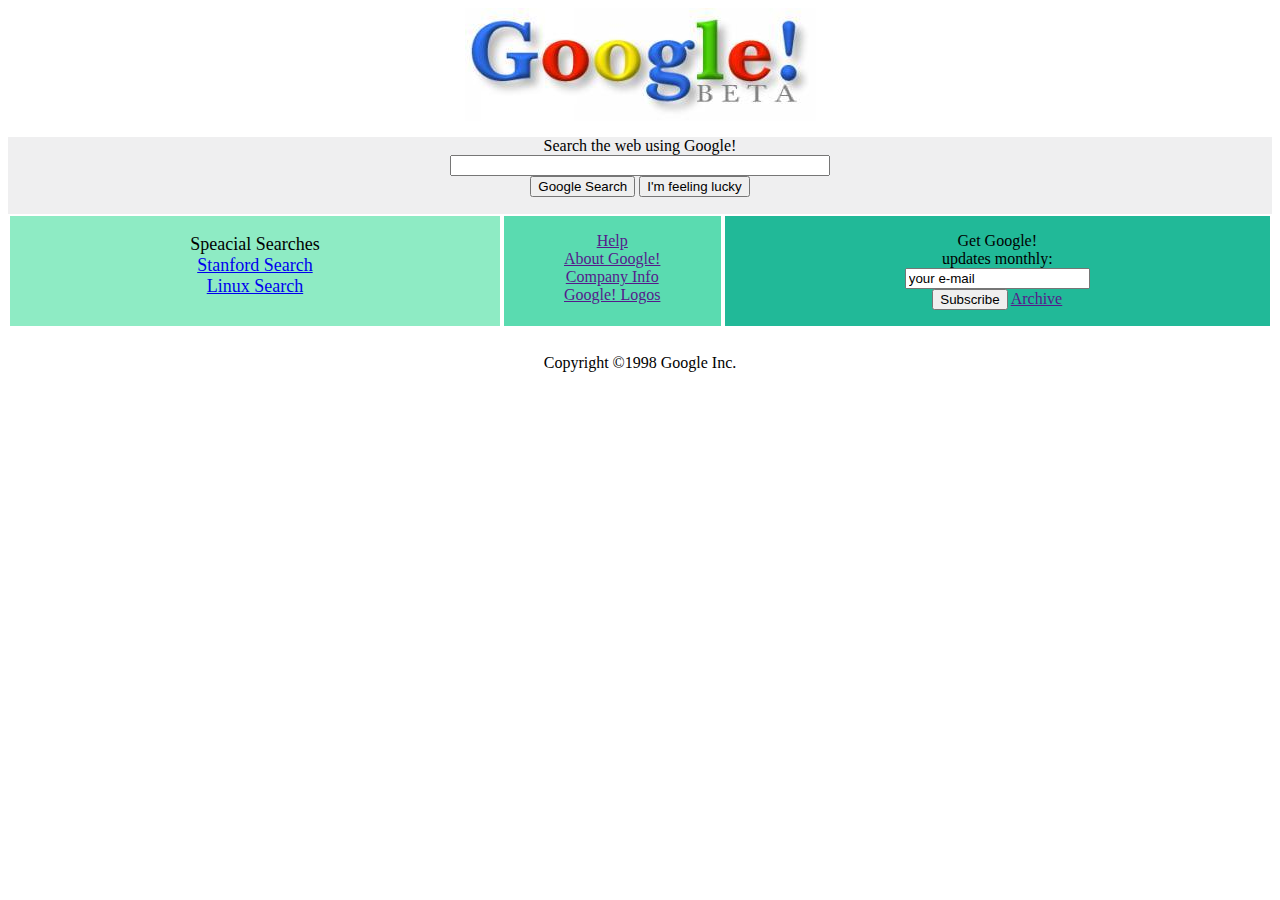
<file: Google98/index.html>
<html lang="en">
  <head>
    <meta charset="UTF-8" />
    <meta http-equiv="X-UA-Compatible" content="IE=edge" />
    <meta name="viewport" content="width=device-width, initial-scale=1.0" />
    <link rel="stylesheet" href="style.css" />
    <title>Google</title>
  </head>
  <body>
    <img src="google.jpg" alt="google" />
    <div class="top-container">
      <p>Search the web using Google!<br><input type="search" class="search" />
      
      <br><input type="submit" value="Google Search"/>
      <input type="submit" value="I'm feeling lucky"/></p>
    </div>
    <div class="flex-container">
      <div class="one" style="flex-grow: 3">
        <p>Speacial Searches
        <br><a href="https://www.stanford.edu/search/">Stanford Search</a><br>
        <a href="https://www.plesk.com/blog/various/find-files-in-linux-via-command-line/">Linux Search</a>
        </p>  
    </div>
      <div class="two" style="flex-grow: 1">
        <p><a href="">Help</a><br>
        <a href="">About Google!</a><br>
        <a href="">Company Info</a><br>
        <a href="">Google! Logos</a></p>
      </div>

      <div class="three" style="flex-grow: 3">
        <p>Get Google! <br />updates monthly:
        <br><input
          type="email"
          name="email"
          id=""
          value="your e-mail"
          placeholder="your e-mail"/><br />
        <input type="submit" value="Subscribe" />
        <a href="">Archive</a></p>
      </div>
    </div>
    <div class="bottom-container">
        <p>Copyright &copy;1998 Google Inc.</p>
    </div>
  </body>
</html>
</file>
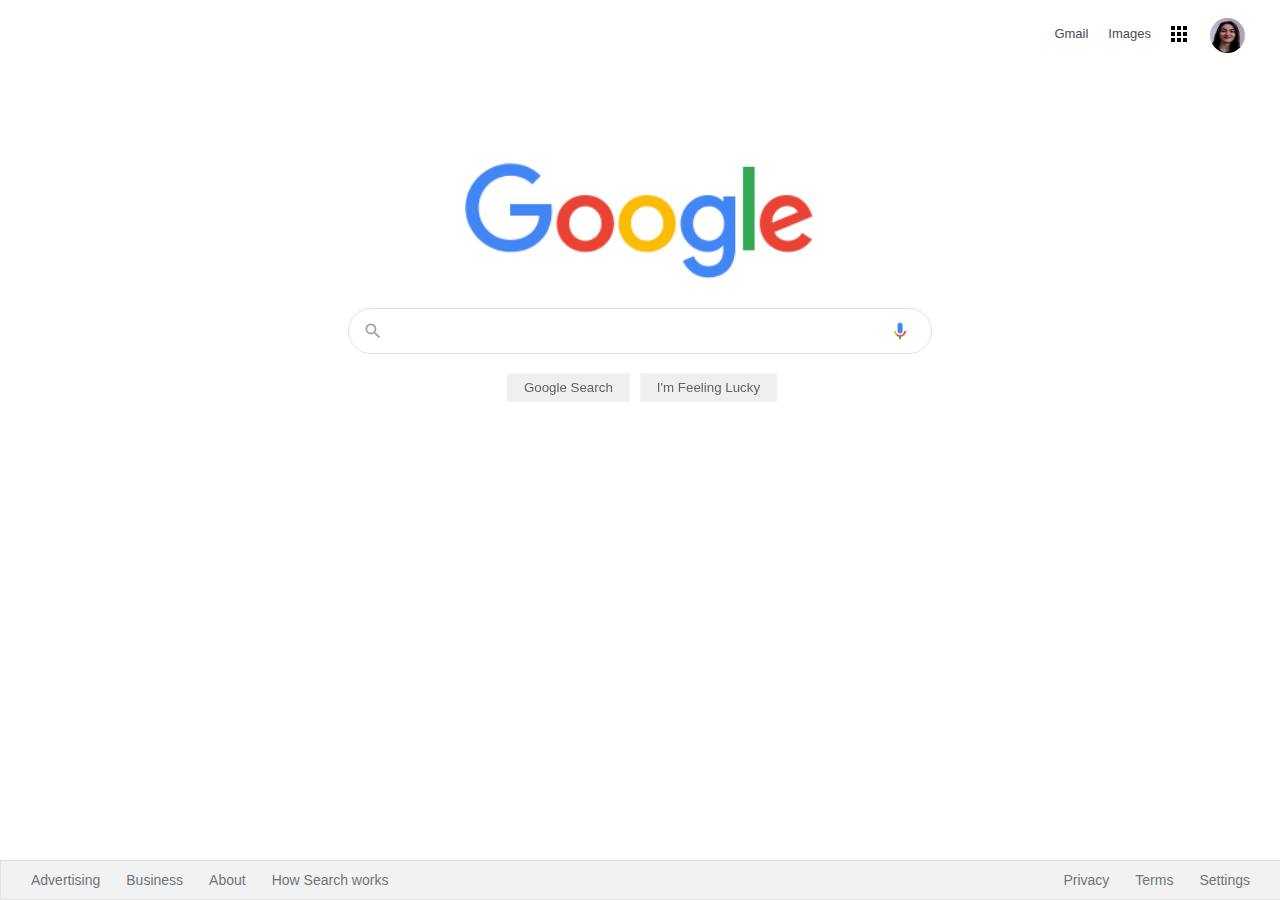
<file: GoogleNow/index.html>
<!DOCTYPE html>
<html lang="en">
  <head>
    <meta charset="UTF-8" />
    <meta name="viewport" content="width=device-width, initial-scale=1.0" />
    <link rel="stylesheet" href="/GoogleNow/css/style.css" />
    <title>Google</title>
  </head>
  <body>
    <div class="panel">
      <nav class="topnav">
        <ul class="header">
          <li class="pic headerli">
            <a href="https://github.com/ezgikarali4" target="_blank"
              ><img
                src="/GoogleNow/assets/foto.PNG"
                alt="Avatar" class="avatar"
                style="margin-right: 1px;"
            /></a>
          </li>
          <li style="margin: 8px" class="headerli">
            <a href="https://www.google.com.tr/intl/en/about/products?tab=wh"
              ><img src="/GoogleNow/assets/appsbutton.svg" alt="" style="width: 16px; height: 16px; margin-right: 3px;"></a
            >
          </li>
          <li style="margin: 8px; margin-left: -2px;" class="headerli">
            <a
              href="https://www.google.com.tr/imghp?hl=en&tab=wi&authuser=0&ogbl"
              >Images</a
            >
          </li>
          <li style="margin: 8px" class="headerli">
            <a href="https://mail.google.com/mail/?tab=wm&authuser=0&ogbl"
              >Gmail</a
            >
          </li>
        </ul>
      </nav>
      <div class="container">
        <img
          src="/GoogleNow/assets/logo.png"
          width="350px"
          alt=""
        />
      </div>
      <div class="search-area">
        <div class="search">
          <div class="search-img">
            <span>
              <svg
                focusable="false"
                xmlns="http://www.w3.org/2000/svg"
                viewBox="0 0 24 24"
              >
                <path
                  d="M15.5 14h-.79l-.28-.27A6.471 6.471 0 0 0 16 9.5 6.5 6.5 0 1 0 9.5 16c1.61 0 3.09-.59 4.23-1.57l.27.28v.79l5 4.99L20.49 19l-4.99-5zm-6 0C7.01 14 5 11.99 5 9.5S7.01 5 9.5 5 14 7.01 14 9.5 11.99 14 9.5 14z"
                ></path>
              </svg>
            </span>
          </div>
          <div class="input-enter">
            <div class="input-area">
              <input
                type="text"
                class="input"
                maxlength="2048"
                autofocus="true"
              />
            </div>
          </div>
          <div class="voice-search">
            <img src="/GoogleNow/assets/voicelogo.png" alt="">
          </div>
        </div>
      </div>

      <div class="buttons">
        <a href=""
          ><button class="googlesearch">Google Search</button></a
        >
        <a href=""
          ><button class="feelinglucky">I'm Feeling Lucky</button></a
        >
      </div>
    </div>

    <nav>
      <ul class="footer">
        <li class="footerli">
          <a
            href="https://www.google.com/intl/en_tr/ads/?subid=ww-ww-et-g-awa-a-g_hpafoot1_1!o2&utm_source=google.com&utm_medium=referral&utm_campaign=google_hpafooter&fg=1"
            >Advertising</a
          >
        </li>
        <li class="footerli">
          <a
            href="https://www.google.com/services/?subid=ww-ww-et-g-awa-a-g_hpbfoot1_1!o2&utm_source=google.com&utm_medium=referral&utm_campaign=google_hpbfooter&fg=1"
            >Business</a
          >
        </li>
        <li class="footerli">
          <a
            href="https://about.google/?utm_source=google-TR&utm_medium=referral&utm_campaign=hp-footer&fg=1"
            >About</a
          >
        </li>
        <li class="footerli">
          <a href="https://google.com/search/howsearchworks/?fg=1"
            >How Search works</a
          >
        </li>

        <li class="footerli" style="float: right; margin-right: 35px">
          <a href="https://www.google.com/preferences?hl=en">Settings</a>
        </li>

        <li class="footerli" style="float: right">
          <a href="https://policies.google.com/terms?hl=en-TR&fg=1">Terms</a>
        </li>

        <li class="footerli" style="float: right">
          <a href="https://policies.google.com/privacy?hl=en-TR&fg=1">Privacy</a>
        </li>
      </ul>
    </nav>
  </body>
</html>
</file>
<file: Google98/style.css>
body {
    text-align: center;
}

.top-container{
    background-color: #efeff0;
    padding-bottom: 1px;
}
.flex-container {
     display: flex;
      justify-content: center;

   
    
}

.search{
    width: 30%;
}
.one {
    background-color: #8eebc4;
    margin: 2px;
    font-family: Georgia, 'Times New Roman', Times, serif;
    font-size: large;
   
   
}

.two {
    background-color: #5adbb0;
    margin: 2px;
 
  
  

}

.three {
    background-color: #21b998;
    margin: 2px;
}

.bottom-container{
    padding: 10px;
    
}
</file>
<file: GoogleNow/css/style.css>
.header {
  list-style-type: none;
  margin: 10px;
  overflow: hidden;
  margin-right: 16px;
  font-family: arial,sans-serif;
  font-size: 13px;
}

.headerli a {
  display: block;
  color: black;
  text-align: center;
  padding: 5px 5px;
  text-decoration: none;
}

.headerli a:hover {
  text-decoration: underline;
}

.container {
  text-align: center;
  margin: 100px;
}

.search-area {
  background: #fff;
  display: flex;
  border: 1px solid #dfe1e5;
  box-shadow: none;
  z-index: 3;
  height: 44px;
  margin: 0 auto;
  margin-top: -77px;
  width: 582px;
  border-radius: 25px;
}

.search-area:hover {
box-shadow: 0 2px 3px 0 rgba(0,0,0,0.24), 0 2px 5px 0 rgba(0,0,0,0.19);
}

.search {
  flex: 1;
  display: flex;
  padding: 5px 8px 0 16px;
  padding-left: 14px;
}

.search-img {
  display: flex;
  align-items: center;
  padding-right: 13px;
  margin-top: -5px;
}

.search-img span {
  color: #9aa0a6;
  height: 20px;
  width: 20px;
  margin-top: 0px;
  display: inline-block;
  fill: currentColor;
  line-height: 24px;
  position: relative;
}

.input-enter {
  display: flex;
  flex: 1;
  flex-wrap: wrap;
}

.input-area {
  color: transparent;
  flex: 100%;
  white-space: pre;
  font: 16px arial, sans-serif;
  line-height: 34px;
  height: 34px !important;
  display: block;
}

.input {
  margin: 0;
  padding: 0;
  color: rgba(0, 0, 0, 0.87);
  word-wrap: break-word;
  outline: none;
  display: flex;
  flex: 100%;
  margin-top: -68px;
  font: 16px arial, sans-serif;
  line-height: 34px;
  height: 34px !important;
  text-rendering: auto;
  letter-spacing: normal;
  word-spacing: normal;
  text-transform: none;
  text-indent: 0px;
  text-shadow: none;
  text-align: start;
  appearance: textfield;
  cursor: text;
  width: 480px;
  border: none;
}

.googlesearch {
  margin: 11px 4px;
  padding: 0 16px;
  line-height: 27px;
  min-width: 54px;
  text-align: center;
  cursor: pointer;
  user-select: none;
  border: 1px solid #f2f2f2;
  margin-right: 10px;
  color: #5f6368;
}
.googlesearch:hover{
box-shadow: 0 2px 3px 0 rgba(0, 0, 0, 0.24),
0 2px 5px 0 rgba(0, 0, 0, 0.19);
}


.feelinglucky {
  padding: 0 16px;
  line-height: 27px;
  min-width: 54px;
  text-align: center;
  cursor: pointer;
  user-select: none;
    border: 1px solid #f2f2f2;
    color: #5f6368;

}
.feelinglucky:hover{
box-shadow: 0 2px 3px 0 rgba(0, 0, 0, 0.24),
0 2px 5px 0 rgba(0, 0, 0, 0.19);
}


.footer {
  margin: 0;
  padding: 0;
  overflow: hidden;
  border: 1px solid #dfe1e5;
  border-top: 1px solid #dadce0;
  position: fixed;
  bottom: 0;
  width: 100%;
  margin-left: -8px;
  line-height: 10px;
  background-color: #f2f2f2;
}

.footerli {
  float: left;
  list-style: none;
}

.footerli a {
  display: block;
  color: #70757a;
  text-align: center;
  padding: 14px 16px;
  text-decoration: none;
  font-family: arial, sans-serif;
  font-size: 14px;
  margin-left: 14px;
  margin-right: -20px;
}

.footerli a:hover {
  text-decoration: underline;
}

.topnav {
   overflow: hidden;
   
}
.topnav a {
  float: right;
  text-align: center;
  padding: 0px 10px;
  color: #494c50;


}

.avatar {
 vertical-align: middle;
 width: 35px;
 height: 35px;
 border-radius: 50%;
}
.buttons {
  display: flex;
  justify-content: center;
  align-items: center;
  margin-top: 15px;
  font-family: Arial, sans-serif;
  font-size: 14px;
  height: 36px;
  

}

.voice-search {
  display: flex;
  align-items: center;
  padding-right: 13px;
  margin-top: -5px;

}

.voice-search img{
  height: 20px;
  width: 20px;
  margin-top: 0px;
  display: inline-block;
  fill: currentColor;
  line-height: 24px;
  position: relative;
}
</file>
